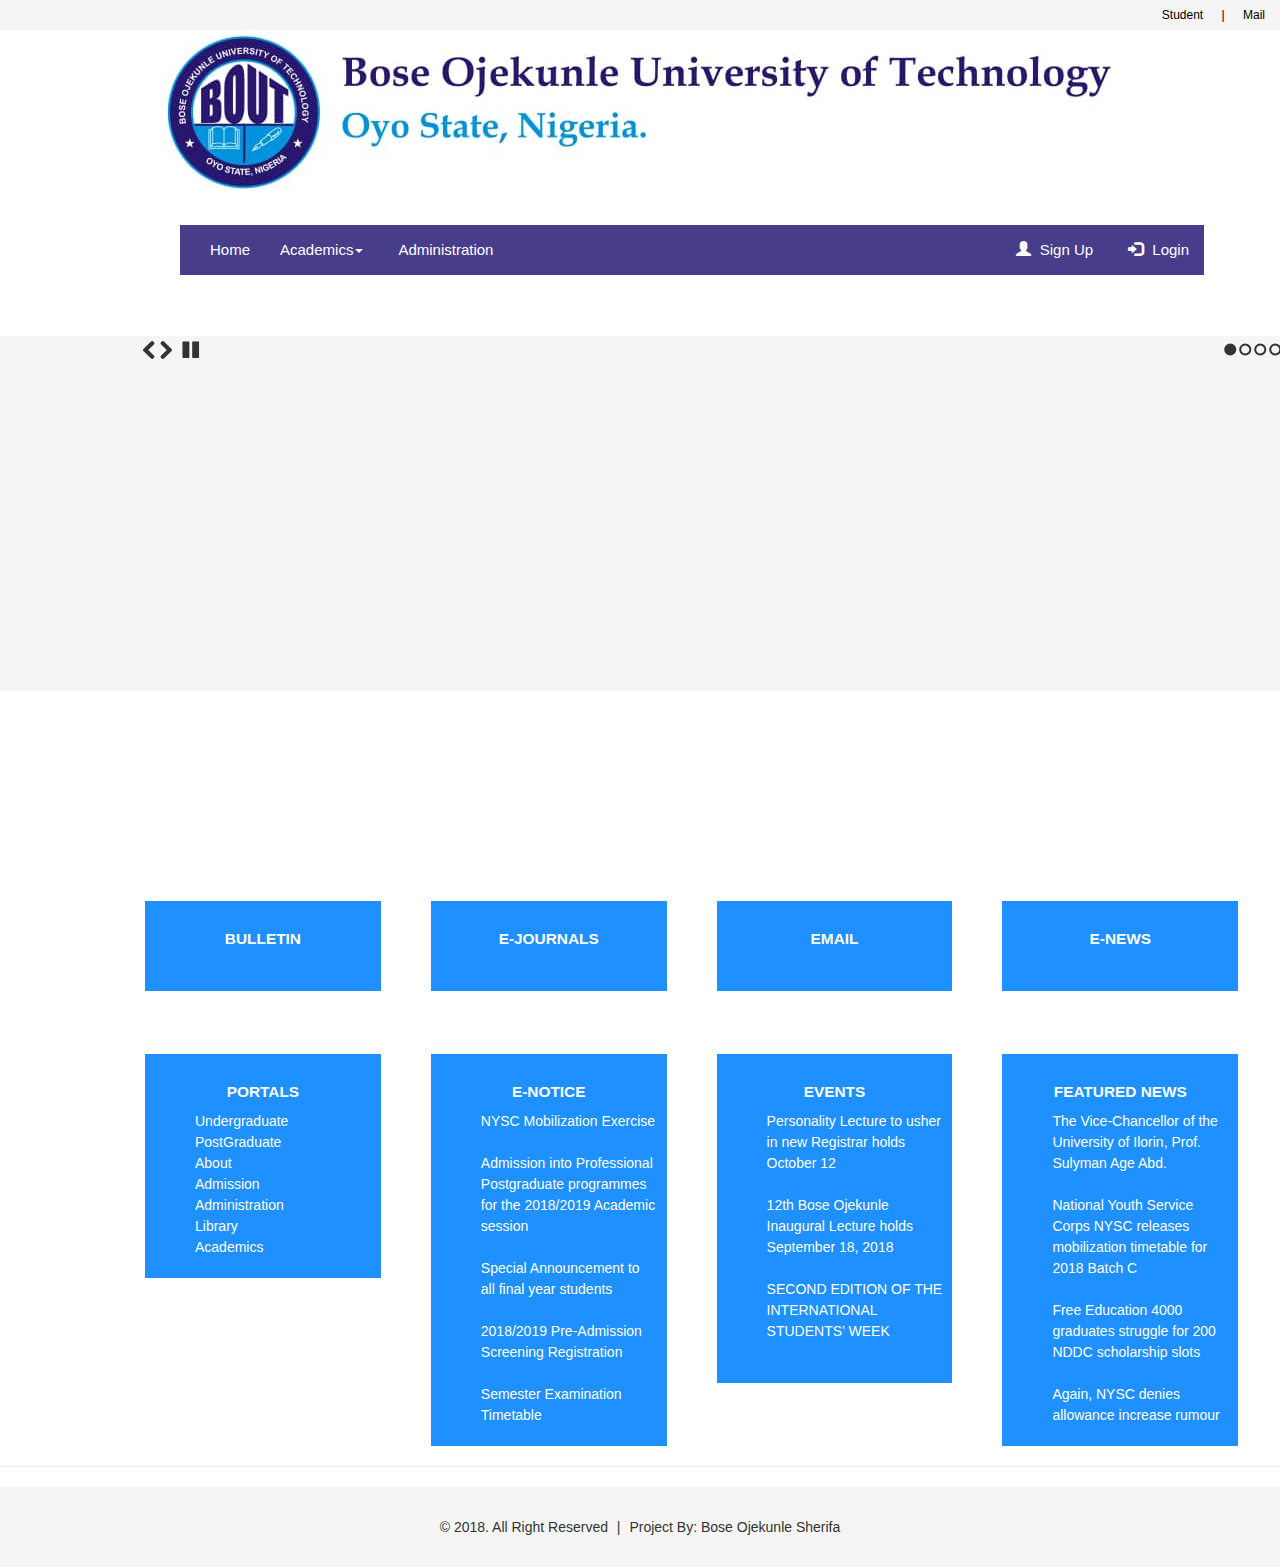
<file: index.html>
<!DOCTYPE html>
<html lang="en">
<head>
  <title>Home</title>
  <meta charset="utf-8">
  <meta name="viewport" content="width=device-width, initial-scale=1">
  <link rel="stylesheet" href="css/bootstrap.min.css"> 	
  <link rel="stylesheet" href="css/style.css">	
  <script src="js/jquery.min.js"></script>
  <script src="js/bootstrap.min.js"></script>	
  <script src="js/jquery-1.11.3.min.js"></script>
</head>

<body>
<div class="top"><a href="login.html"><span>Student</span></a> |  <a href="#"><span>Mail</span></a>  </div>
<div class="logo" align="center"><img src="img/logo.jpg" /></div>

<div class="navdrop">
  <div class="container-fluid">
    <ul class="nav navbar-nav">
      <li class="active"><a href="#">Home</a></li>
      <li class="dropdown"><a class="dropdown-toggle" data-toggle="dropdown" href="#">Academics<span class="caret"></span></a>
        <ul class="dropdown-menu">
          <li><a href="academics.html">Undergraduate</a></li>
          <li><a href="#">Postgraduate</a></li>
          <li><a href="#">Distance Learning</a></li>
        </ul>
      </li>
      <li><a href="administration.html">Administration</a></li>
    </ul>
    <ul class="nav navbar-nav navbar-right">
      <li><a href="signup.html"><span class="glyphicon glyphicon-user"></span> Sign Up</a></li>
      <li><a href="login.html"><span class="glyphicon glyphicon-log-in"></span> Login</a></li>
    </ul>
  </div>
</div></br>
<div class="slide-back">
<div class="slide">
<div class="container">
    <div id="slides">
      <img src="img/01.jpg" >
      <img src="img/02.jpg" >
      <img src="img/03.jpg" >
      <img src="img/04.jpg" >
    </div>
</div>
<script src="js/jquery.slides.min.js"></script>
<script>
    $(function() {
      $('#slides').slidesjs({
        width: 800,
        height: 320,
        play: {
          active: true,
          auto: true,
          interval: 4000,
          swap: true
        }
      });
    });
  </script>
<!-- Slide Ends -->
</div>
</div>
<br><br><br><br><br><br><br><br><br><br>

<div class="row">
  <div class="column0">
  <a href="#"><h1> BULLETIN</h1></a>
</div>

  <div class="column2">
  <a href="#"><h1> E-JOURNALS </h1></a>
  </div>

  <div class="column2">
  <a href="#"><h1> EMAIL</h1></a>
  </div>

 <div class="column2">
  <a href="#"><h1> E-NEWS</h1></a>
  </div>
</div>

<br><br><br>

<div class="row">
  <div class="column1">
  <h2> PORTALS</h2>
  <ul style="list-style-type:none" align="left">
  <li><a href="#">Undergraduate</a></li>
  <li><a href="#">PostGraduate</a></li>
  <li><a href="#">About</a></li>
  <li><a href="#">Admission</a></li>
  <li><a href="#">Administration</a></li>
  <li><a href="#">Library</a></li>
  <li><a href="#">Academics</a></li>
  </ul>
  </div>

<div class="column3">
  <h2> E-NOTICE</h2>
  <ul style="list-style-type:none" align="left">
  <li><a href="#"> NYSC Mobilization Exercise </a></li><br>
  <li><a href="#"> Admission into Professional Postgraduate programmes for the 2018/2019 Academic session </a></li><br>
  <li><a href="#">Special Announcement to all final year students </a></li><br>
  <li><a href="#">2018/2019 Pre-Admission Screening Registration </a></li><br>
  <li><a href="#">Semester Examination Timetable </a></li>
  </ul>
  </div>

<div class="column3">
  <h2> EVENTS </h2>
  <ul style="list-style-type:none" align="left">
  <li><a href="#">Personality Lecture to usher in new Registrar holds October 12 </a></li><br>
  <li><a href="#">12th Bose Ojekunle Inaugural Lecture holds September 18, 2018 </a></li><br>
  <li><a href="#"> SECOND EDITION OF THE INTERNATIONAL STUDENTS’ WEEK </a></li><br>
  </ul>
  </div>

<div class="column3">
  <h2> FEATURED NEWS</h2>
  <ul style="list-style-type:none" align="left">
  <li><a href="#">The Vice-Chancellor of the University of Ilorin, Prof. Sulyman Age Abd.</a></li><br>
  <li><a href="#">National Youth Service Corps NYSC releases mobilization timetable for 2018 Batch C</a></li><br>
  <li><a href="#">Free Education 4000 graduates struggle for 200 NDDC scholarship slots</a></li><br>
  <li><a href="#">Again, NYSC denies allowance increase rumour</a></li>
  </ul>
  </div>

</div>

<div>
  <hr/>
<footer align="center"><div><span>&copy; 2018. All Right Reserved</span> | <span>Project By: Bose Ojekunle Sherifa</span></div></footer>
</div>


</body>
</html>
</file>
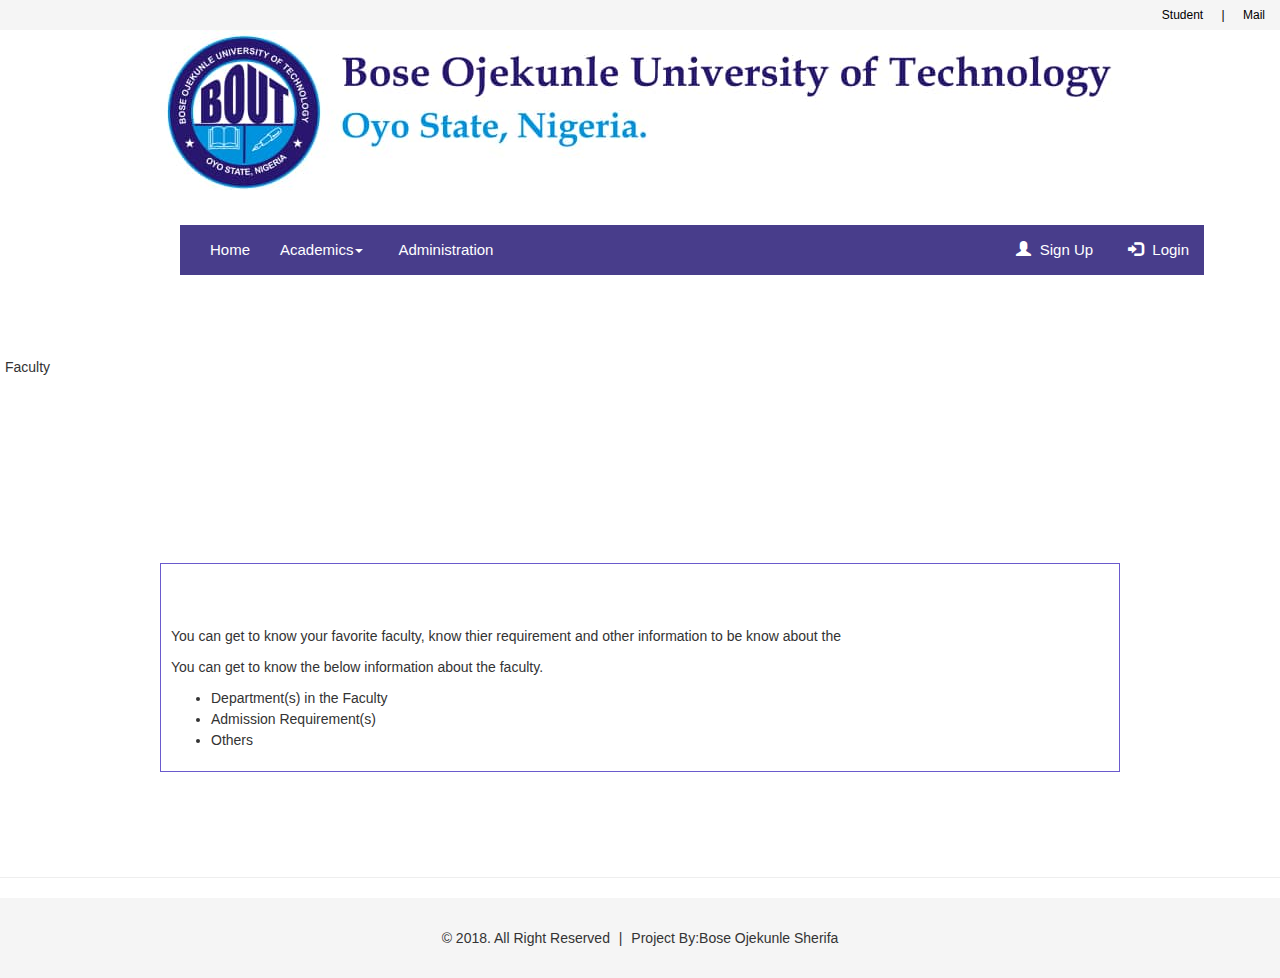
<file: academics.html>
<!DOCTYPE html PUBLIC "-//W3C//DTD XHTML 1.0 Transitional//EN" "http://www.w3.org/TR/xhtml1/DTD/xhtml1-transitional.dtd">
<html xmlns="http://www.w3.org/1999/xhtml">
<head>
<meta http-equiv="Content-Type" content="text/html; charset=utf-8" />
<title>Academic | Bose Ojekunle University</title>
<link rel="stylesheet" href="css/bootstrap.min.css"> 	
  <link rel="stylesheet" href="css/style.css">	
  <script src="js/jquery.min.js"></script>
  <script src="js/bootstrap.min.js"></script>	
  <script src="js/jquery-1.11.3.min.js"></script>
</head>
<body>
<div class="top"><a href="login.html"><span>Student</span></a> |  <a href="#"><span>Mail</span></a>  </div>
<div class="logo" align="center"><img src="img/logo.jpg" /></div>

<div class="navdrop">
  <div class="container-fluid">
    <ul class="nav navbar-nav">
      <li class="active"><a href="index.html">Home</a></li>
      <li class="dropdown"><a class="dropdown-toggle" data-toggle="dropdown" href="#">Academics<span class="caret"></span></a>
        <ul class="dropdown-menu">
          <li><a href="academics.html">Undergraduate</a></li>
          <li><a href="#">Postgraduate</a></li>
          <li><a href="#">Distance Learning</a></li>
        </ul>
      </li>
      <li><a href="administration.html">Administration</a></li>
    </ul>
    <ul class="nav navbar-nav navbar-right">
      <li><a href="signup.html"><span class="glyphicon glyphicon-user"></span> Sign Up</a></li>
      <li><a href="login.html"><span class="glyphicon glyphicon-log-in"></span> Login</a></li>
    </ul>
  </div>
</div></br>

<div class="lay">
<div class="side-bar2">
<br/>
<span>Faculty</span><br/><br/>
<a href="art.html"><div class="list">Art Faculty</div></a>
<a href="education.html"><div class="list">Education Faculty</div></a>
<a href="science.html"><div class="list">Science Faculty</div></a>
<a href="technology.html"><div class="list">Tech. Faculty</div></a>
</div>


<div class="wide-bar2">
<h1>Academics</h1>
<p>You can get to know your favorite faculty, know thier requirement and other information to be know about the</p>
<p>You can get to know the below information about the faculty.</p>
<ul>
  <li>Department(s) in the Faculty</li>
  <li>Admission Requirement(s)</li>
  <li>Others</li>
</ul>
</div>
</div>


<br/>
<hr/>

<footer align="center"><div><span>&copy; 2018. All Right Reserved</span> | <span>Project By:Bose Ojekunle Sherifa</span></div></footer>

</div>
</body>
</html>
</file>
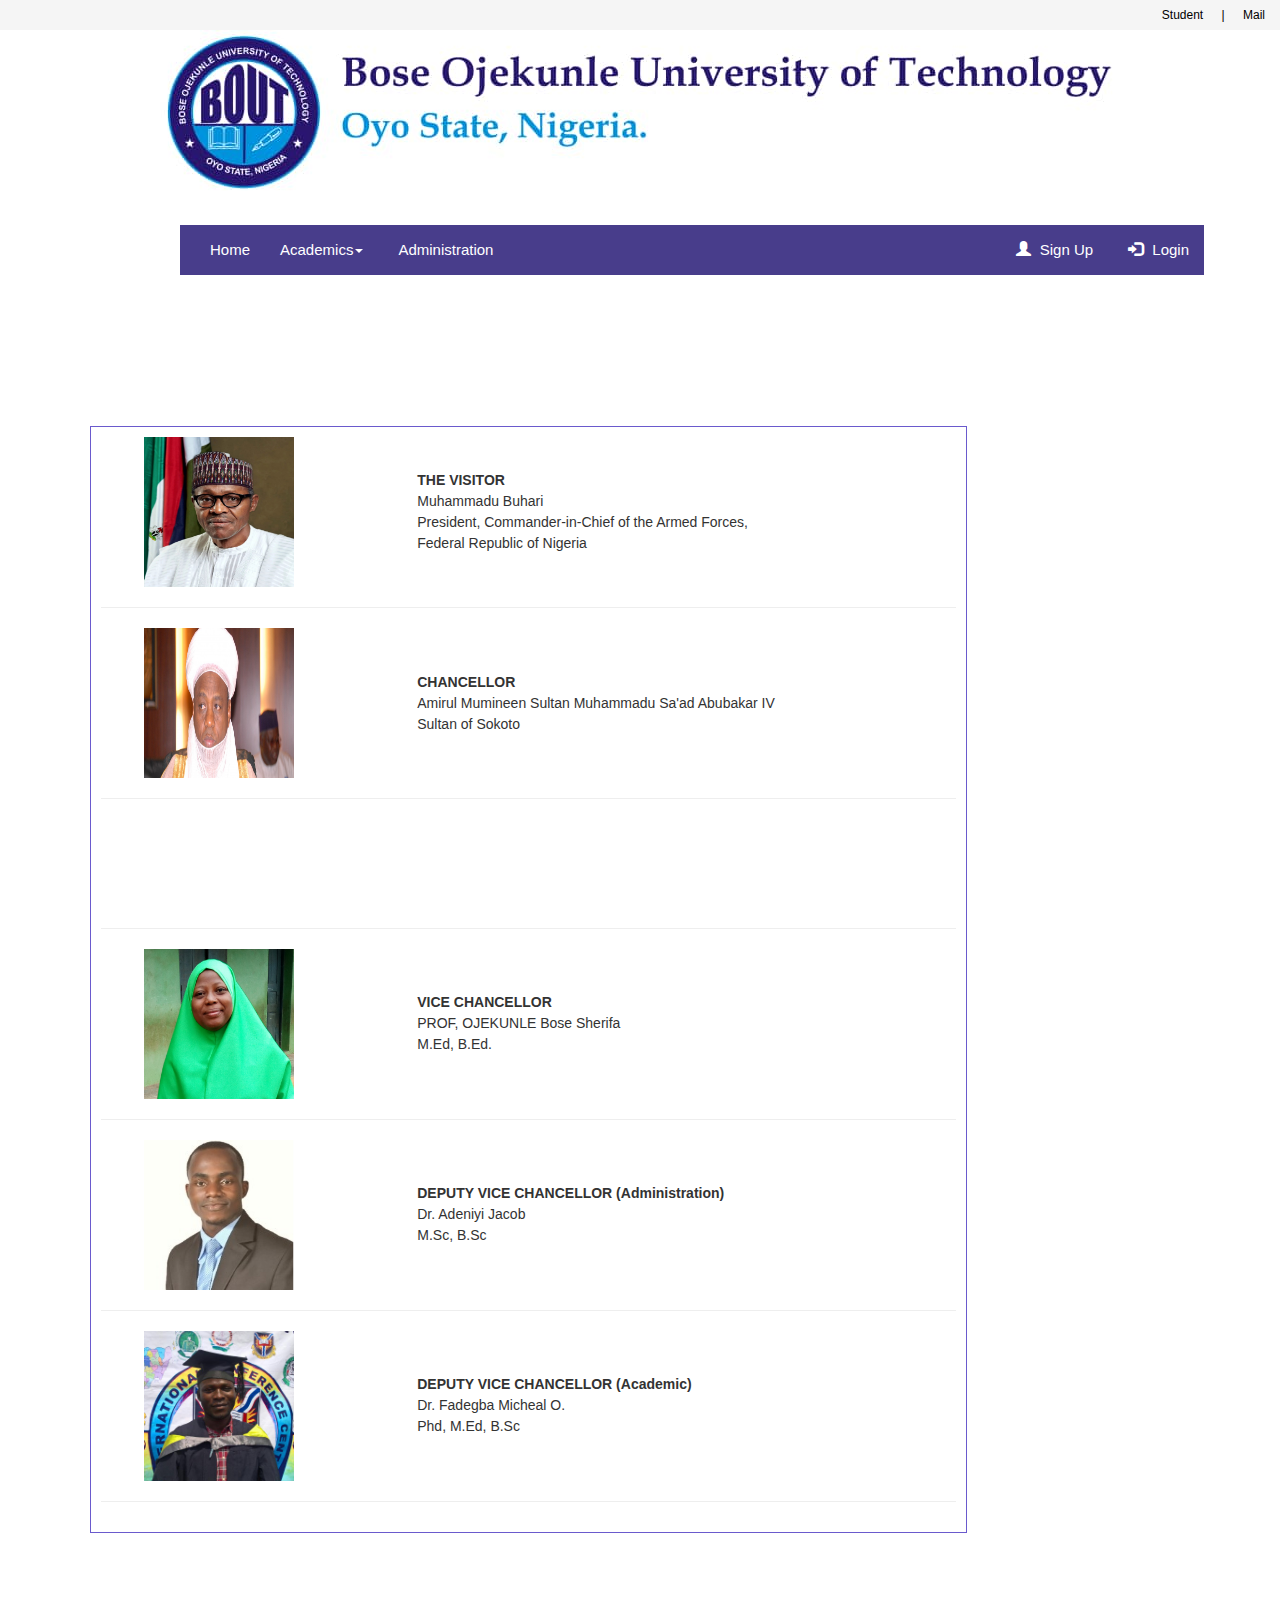
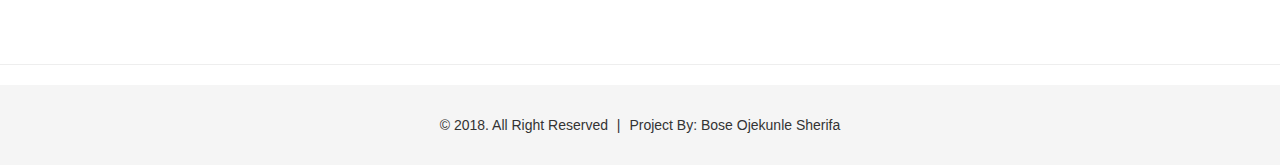
<file: administration.html>
<!DOCTYPE html PUBLIC "-//W3C//DTD XHTML 1.0 Transitional//EN" "http://www.w3.org/TR/xhtml1/DTD/xhtml1-transitional.dtd">
<html xmlns="http://www.w3.org/1999/xhtml">
<head>
<meta http-equiv="Content-Type" content="text/html; charset=utf-8" />
<title>Administration | Bose Ojekunle University</title>
  <link rel="stylesheet" href="css/bootstrap.min.css">   
  <link rel="stylesheet" href="css/style.css">  
  <script src="js/jquery.min.js"></script>
  <script src="js/bootstrap.min.js"></script> 
  <script src="js/jquery-1.11.3.min.js"></script>
</head>

<body>
<div class="top"><a href="login.html"><span>Student</span></a> |  <a href="#"><span>Mail</span></a>  </div>
<div class="logo" align="center"><img src="img/logo.jpg" /></div>

<div class="navdrop">
  <div class="container-fluid">
    <ul class="nav navbar-nav">
      <li class="active"><a href="index.html">Home</a></li>
      <li class="dropdown"><a class="dropdown-toggle" data-toggle="dropdown" href="#">Academics<span class="caret"></span></a>
        <ul class="dropdown-menu">
          <li><a href="academics.html">Undergraduate</a></li>
          <li><a href="#">Postgraduate</a></li>
          <li><a href="#">Distance Learning</a></li>
        </ul>
      </li>
      <li><a href="administration.html">Administration</a></li>
    </ul>
    <ul class="nav navbar-nav navbar-right">
      <li><a href="signup.html"><span class="glyphicon glyphicon-user"></span> Sign Up</a></li>
      <li><a href="login.html"><span class="glyphicon glyphicon-log-in"></span> Login</a></li>
    </ul>
  </div>
</div>
</br>

<div class="wide-bar">
<div>
<table width="100%" border="0">
  <tr>
    <td width="5%">&nbsp;</td>
    <td width="24%"><img src="img/President.jpg" width="150" height="150" /></td>
    <td width="8%">&nbsp;</td>
    <td width="63%"><strong>THE VISITOR</strong><br/>Muhammadu Buhari<br/>President, Commander-in-Chief of the Armed Forces,<br/>Federal Republic of Nigeria

</td>
  </tr>
</table>
<hr/>
</div>

<div>
<table width="100%" border="0">
  <tr>
    <td width="5%">&nbsp;</td>
    <td width="24%"><img src="img/chancellor.jpg" width="150" height="150" /></td>
    <td width="8%">&nbsp;</td>
    <td width="63%"><strong>CHANCELLOR</strong><br/>Amirul Mumineen Sultan Muhammadu Sa'ad Abubakar IV
<br/>Sultan of Sokoto

</td>
  </tr>
</table>
<hr/>
</div>

<br/><h2 align="center">PRO-CHANCELLOR AND CHAIRMAN OF COUNCIL</h2><br/>
<hr/>

<div>
<table width="100%" border="0">
  <tr>
    <td width="5%">&nbsp;</td>
    <td width="24%"><img src="img/a.png" width="150" height="150" /></td>
    <td width="8%">&nbsp;</td>
    <td width="63%"><strong>VICE CHANCELLOR</strong><br/>PROF, OJEKUNLE Bose Sherifa <br/>M.Ed, B.Ed.

</td>
  </tr>
</table>
<hr/>
</div>


<div>
<table width="100%" border="0">
  <tr>
    <td width="5%">&nbsp;</td>
    <td width="24%"><img src="img/b.png" width="150" height="150" /></td>
    <td width="8%">&nbsp;</td>
    <td width="63%"><strong>DEPUTY VICE CHANCELLOR (Administration)</strong><br/>Dr. Adeniyi Jacob<br/>M.Sc, B.Sc

</td>
  </tr>
</table>
<hr/>
</div>


<div>
<table width="100%" border="0">
  <tr>
    <td width="5%">&nbsp;</td>
    <td width="24%"><img src="img/d.jpg" width="150" height="150" /></td>
    <td width="8%">&nbsp;</td>
    <td width="63%"><strong>DEPUTY VICE CHANCELLOR (Academic)</strong><br/>Dr. Fadegba Micheal O.<br/>Phd, M.Ed, B.Sc

</td>
  </tr>
</table>
<hr/>
</div>


</div>

</div>

<br/>
<hr/>

<footer align="center"><div><span>&copy; 2018. All Right Reserved</span> | <span>Project By: Bose Ojekunle Sherifa</span></div></footer>

</div>
</body>
</html>
</file>
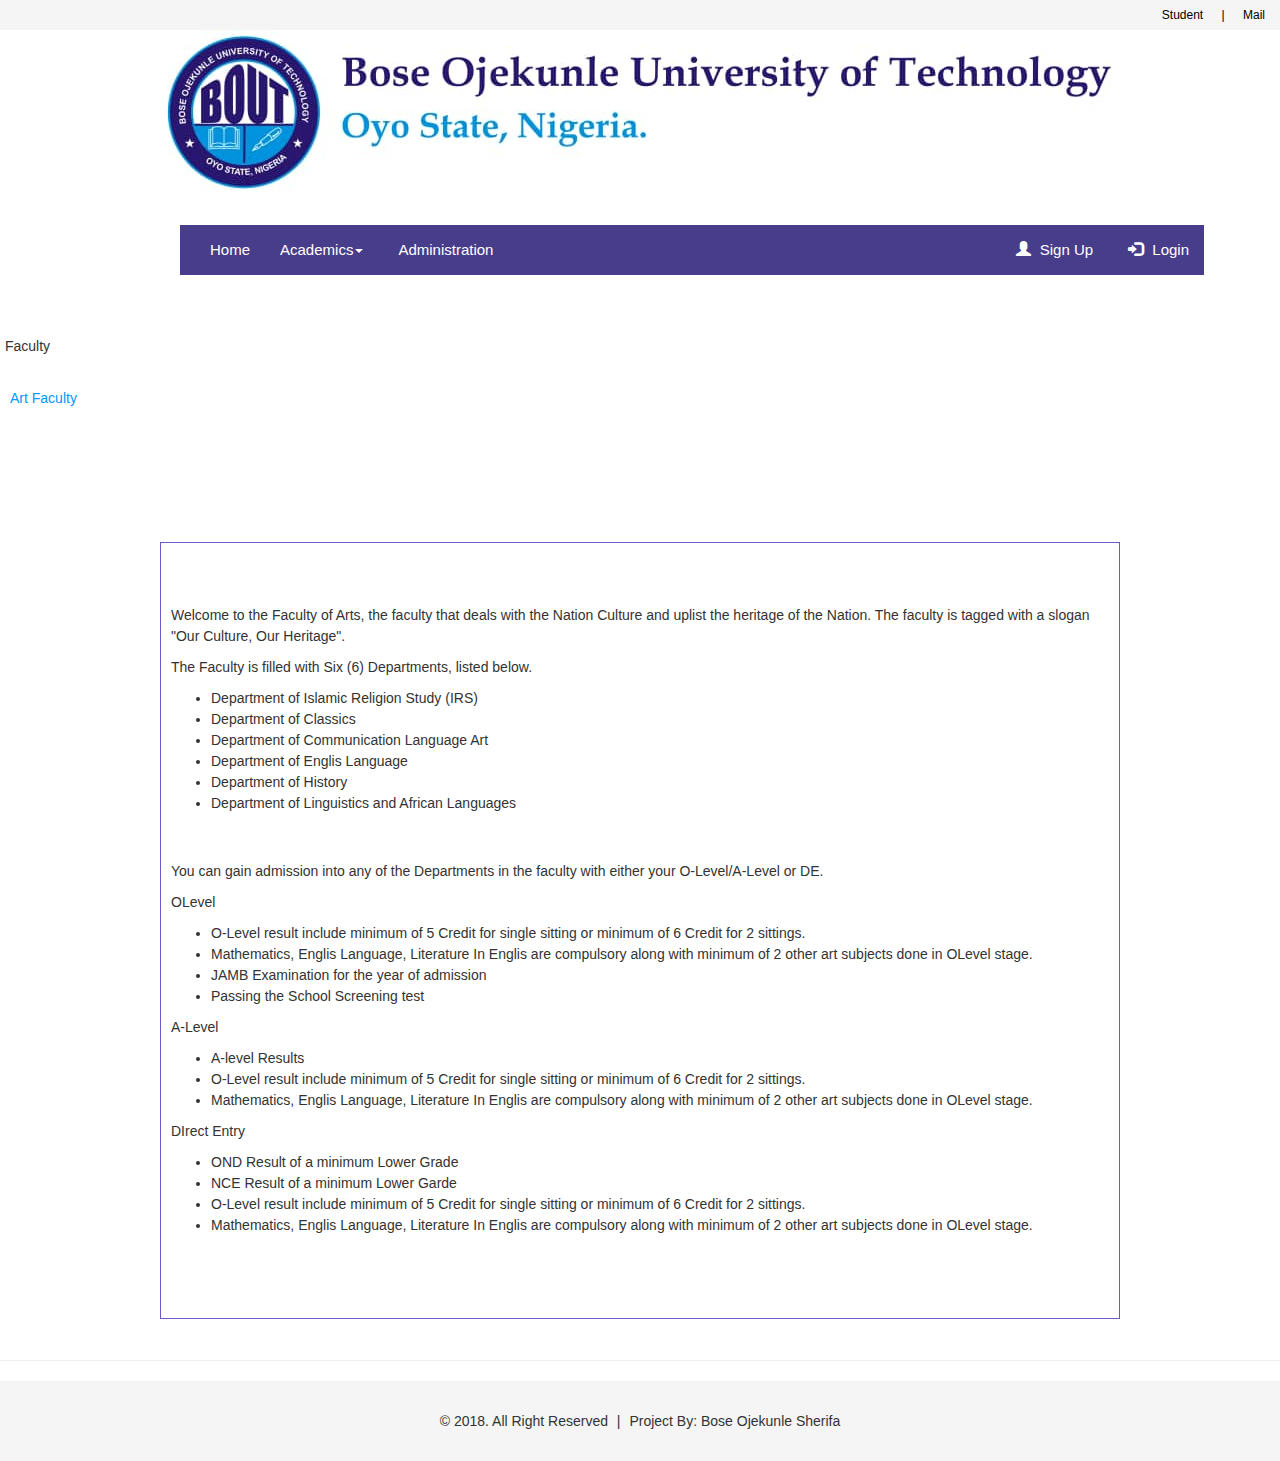
<file: art.html>
<!DOCTYPE html PUBLIC "-//W3C//DTD XHTML 1.0 Transitional//EN" "http://www.w3.org/TR/xhtml1/DTD/xhtml1-transitional.dtd">
<html xmlns="http://www.w3.org/1999/xhtml">
<head>
<meta http-equiv="Content-Type" content="text/html; charset=utf-8" />
<title>Art Faculty - Academics | Ajisegiri University</title>
<link rel="stylesheet" href="css/bootstrap.min.css">  
  <link rel="stylesheet" href="css/style.css">  
  <script src="js/jquery.min.js"></script>
  <script src="js/bootstrap.min.js"></script> 
  <script src="js/jquery-1.11.3.min.js"></script>
</head>

<body>
<div class="top"><a href="login.html"><span>Student</span></a> |  <a href="#"><span>Mail</span></a>  </div>
<div class="logo" align="center"><img src="img/logo.jpg" /></div>

<div class="navdrop">
  <div class="container-fluid">
    <ul class="nav navbar-nav">
      <li class="active"><a href="index.html">Home</a></li>
      <li class="dropdown"><a class="dropdown-toggle" data-toggle="dropdown" href="#">Academics<span class="caret"></span></a>
        <ul class="dropdown-menu">
          <li><a href="academics.html">Undergraduate</a></li>
          <li><a href="#">Postgraduate</a></li>
          <li><a href="#">Distance Learning</a></li>
        </ul>
      </li>
      <li><a href="administration.html">Administration</a></li>
    </ul>
    <ul class="nav navbar-nav navbar-right">
      <li><a href="signup.html"><span class="glyphicon glyphicon-user"></span> Sign Up</a></li>
      <li><a href="login.html"><span class="glyphicon glyphicon-log-in"></span> Login</a></li>
    </ul>
  </div>
</div>
<div class="side-bar2">
<br/>
<span>Faculty</span><br/><br/>
<a href="art.html"><div class="list active">Art Faculty</div></a>
<a href="education.html"><div class="list">Education Faculty</div></a>
<a href="science.html"><div class="list">Science Faculty</div></a>
<a href="technology.html"><div class="list">Tech. Faculty</div></a>
</div>


<div class="wide-bar2">
<h1>Faculty of Arts</h1>
<p>Welcome to the Faculty of Arts, the faculty that deals with the Nation Culture and uplist the heritage of the Nation. The faculty is tagged with a slogan "Our Culture, Our Heritage".</p>
<p>The Faculty is filled with Six (6) Departments, listed below.</p>
<ul>
  <li>Department of Islamic Religion Study (IRS)</li>
  <li>Department of Classics</li>
  <li>Department of Communication Language Art</li>
  <li>Department of Englis Language</li>
  <li>Department of History</li>
  <li>Department of Linguistics and African Languages</li>
</ul>

<h2>Admission Requirement</h2>
<p>You can gain admission into any of the Departments in the faculty with either your O-Level/A-Level or DE.</p>
<p>OLevel</p>
<ul>
  <li>O-Level result include minimum of 5 Credit for single sitting or minimum of 6 Credit for 2 sittings.</li>
  <li>Mathematics, Englis Language, Literature In Englis are compulsory along with minimum of 2 other art subjects done in OLevel stage.</li>
  <li>JAMB Examination for the year of admission</li>
  <li>Passing the School Screening test</li>
  </ul>
<p>A-Level</p>
<ul>
  <li>A-level Results</li>
  <li>O-Level result include minimum of 5 Credit for single sitting or minimum of 6 Credit for 2 sittings.</li>
  <li>Mathematics, Englis Language, Literature In Englis are compulsory along with minimum of 2 other art subjects done in OLevel stage.</li>
  </ul>
<p>DIrect Entry </p>
<ul>
  <li>OND Result of a minimum Lower Grade</li>
  <li>NCE Result of a minimum Lower Garde</li>
  <li>O-Level result include minimum of 5 Credit for single sitting or minimum of 6 Credit for 2 sittings.</li>
  <li>Mathematics, Englis Language, Literature In Englis are compulsory along with minimum of 2 other art subjects done in OLevel stage.</li>
  </ul>
<p>&nbsp;</p>
<p>&nbsp;</p>
</div>
</div>


<br/>
<hr/>

<footer align="center"><div><span>&copy; 2018. All Right Reserved</span> | <span>Project By: Bose Ojekunle Sherifa </span></div></footer>

</div>
</body>
</html>
</file>
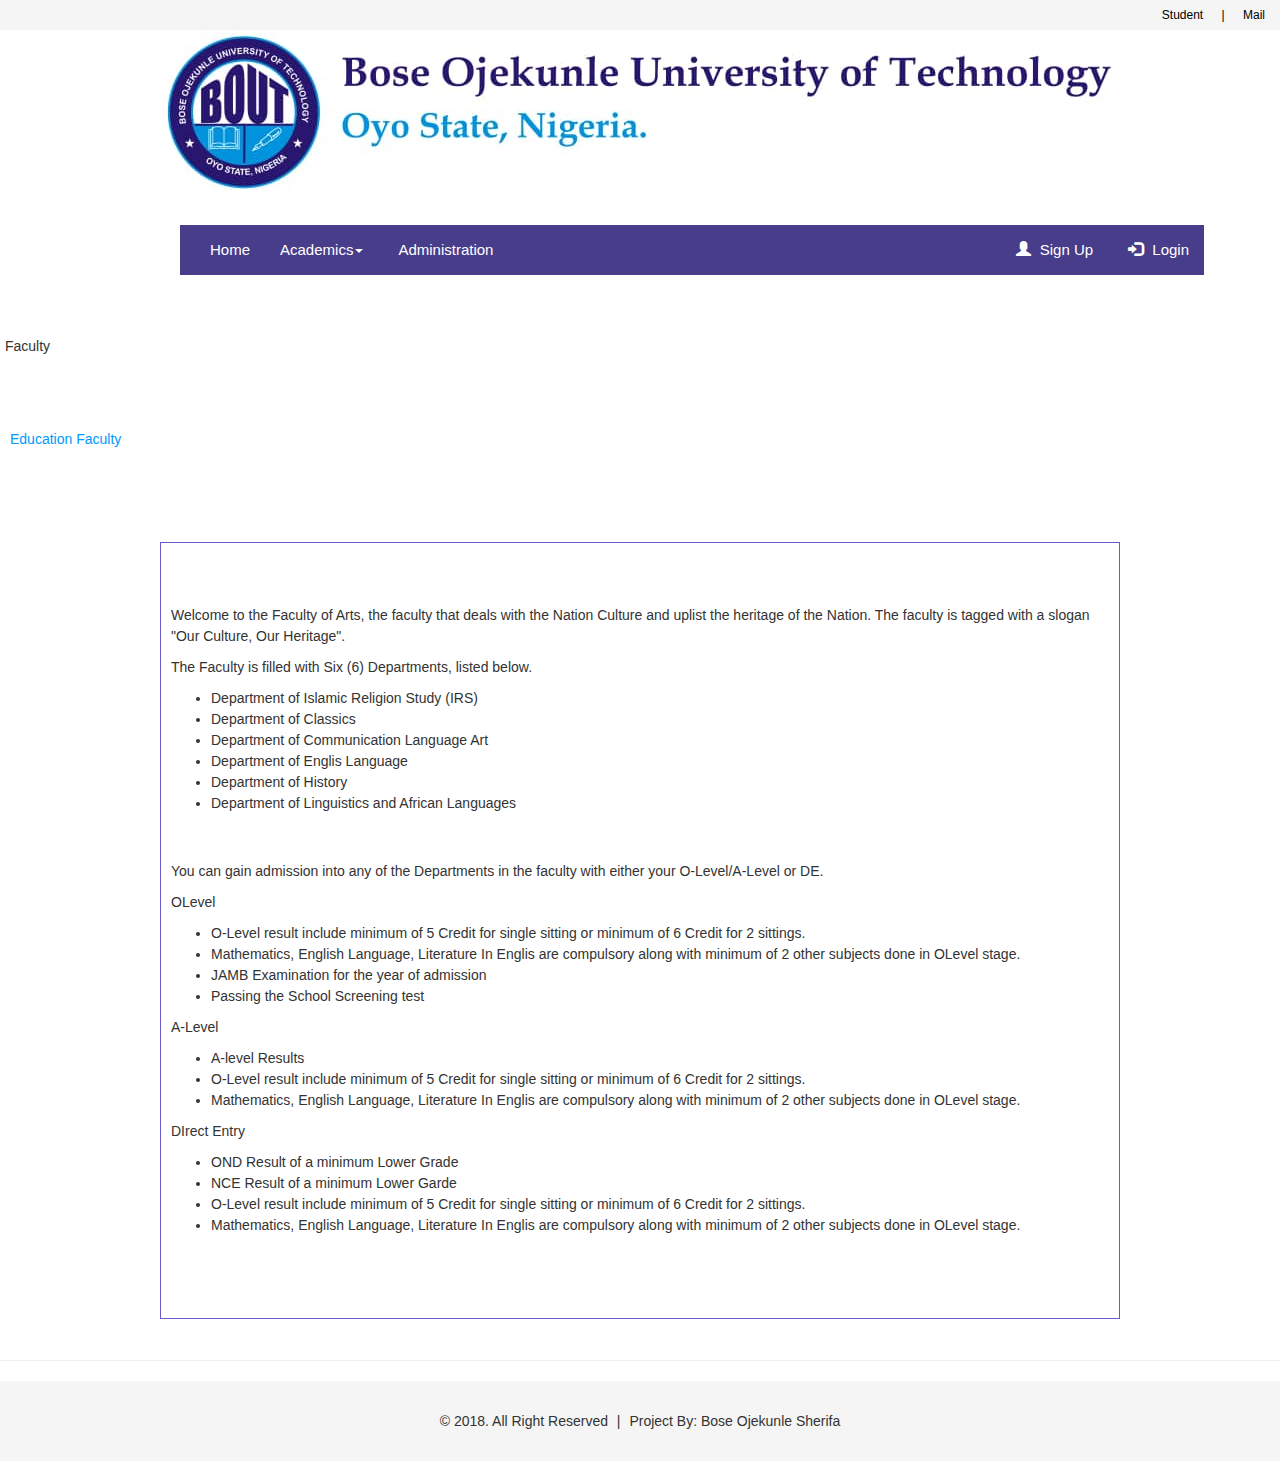
<file: education.html>
<!DOCTYPE html PUBLIC "-//W3C//DTD XHTML 1.0 Transitional//EN" "http://www.w3.org/TR/xhtml1/DTD/xhtml1-transitional.dtd">
<html xmlns="http://www.w3.org/1999/xhtml">
<head>
<meta http-equiv="Content-Type" content="text/html; charset=utf-8" />
<title>Art Faculty - Academics | Ajisegiri University</title>
<link rel="stylesheet" href="css/bootstrap.min.css">  
  <link rel="stylesheet" href="css/style.css">  
  <script src="js/jquery.min.js"></script>
  <script src="js/bootstrap.min.js"></script> 
  <script src="js/jquery-1.11.3.min.js"></script>
</head>

<body>
<div class="top"><a href="login.html"><span>Student</span></a> |  <a href="#"><span>Mail</span></a>  </div>
<div class="logo" align="center"><img src="img/logo.jpg" /></div>

<div class="navdrop">
  <div class="container-fluid">
    <ul class="nav navbar-nav">
      <li class="active"><a href="index.html">Home</a></li>
      <li class="dropdown"><a class="dropdown-toggle" data-toggle="dropdown" href="#">Academics<span class="caret"></span></a>
        <ul class="dropdown-menu">
          <li><a href="academics.html">Undergraduate</a></li>
          <li><a href="#">Postgraduate</a></li>
          <li><a href="#">Distance Learning</a></li>
        </ul>
      </li>
      <li><a href="administration.html">Administration</a></li>
    </ul>
    <ul class="nav navbar-nav navbar-right">
      <li><a href="signup.html"><span class="glyphicon glyphicon-user"></span> Sign Up</a></li>
      <li><a href="login.html"><span class="glyphicon glyphicon-log-in"></span> Login</a></li>
    </ul>
  </div>
</div>
<div class="side-bar2">
<br/>
<span>Faculty</span><br/><br/>
<a href="art.html"><div class="list">Art Faculty</div></a>
<a href="education.html"><div class="list active">Education Faculty</div></a>
<a href="science.html"><div class="list">Science Faculty</div></a>
<a href="technology.html"><div class="list">Tech. Faculty</div></a>
</div>


<div class="wide-bar2">
<h1>Faculty of Education</h1>
<p>Welcome to the Faculty of Arts, the faculty that deals with the Nation Culture and uplist the heritage of the Nation. The faculty is tagged with a slogan "Our Culture, Our Heritage".</p>
<p>The Faculty is filled with Six (6) Departments, listed below.</p>
<ul>
  <li>Department of Islamic Religion Study (IRS)</li>
  <li>Department of Classics</li>
  <li>Department of Communication Language Art</li>
  <li>Department of Englis Language</li>
  <li>Department of History</li>
  <li>Department of Linguistics and African Languages</li>
</ul>

<h2>Admission Requirement</h2>
<p>You can gain admission into any of the Departments in the faculty with either your O-Level/A-Level or DE.</p>
<p>OLevel</p>
<ul>
  <li>O-Level result include minimum of 5 Credit for single sitting or minimum of 6 Credit for 2 sittings.</li>
  <li>Mathematics, English Language, Literature In Englis are compulsory along with minimum of 2 other subjects done in OLevel stage.</li>
  <li>JAMB Examination for the year of admission</li>
  <li>Passing the School Screening test</li>
  </ul>
<p>A-Level</p>
<ul>
  <li>A-level Results</li>
  <li>O-Level result include minimum of 5 Credit for single sitting or minimum of 6 Credit for 2 sittings.</li>
  <li>Mathematics, English Language, Literature In Englis are compulsory along with minimum of 2 other subjects done in OLevel stage.</li>
  </ul>
<p>DIrect Entry </p>
<ul>
  <li>OND Result of a minimum Lower Grade</li>
  <li>NCE Result of a minimum Lower Garde</li>
  <li>O-Level result include minimum of 5 Credit for single sitting or minimum of 6 Credit for 2 sittings.</li>
  <li>Mathematics, English Language, Literature In Englis are compulsory along with minimum of 2 other subjects done in OLevel stage.</li>
  </ul>
<p>&nbsp;</p>
<p>&nbsp;</p>
</div>
</div>


<br/>
<hr/>

<footer align="center"><div><span>&copy; 2018. All Right Reserved</span> | <span>Project By: Bose Ojekunle Sherifa</span></div></footer>

</div>
</body>
</html>
</file>
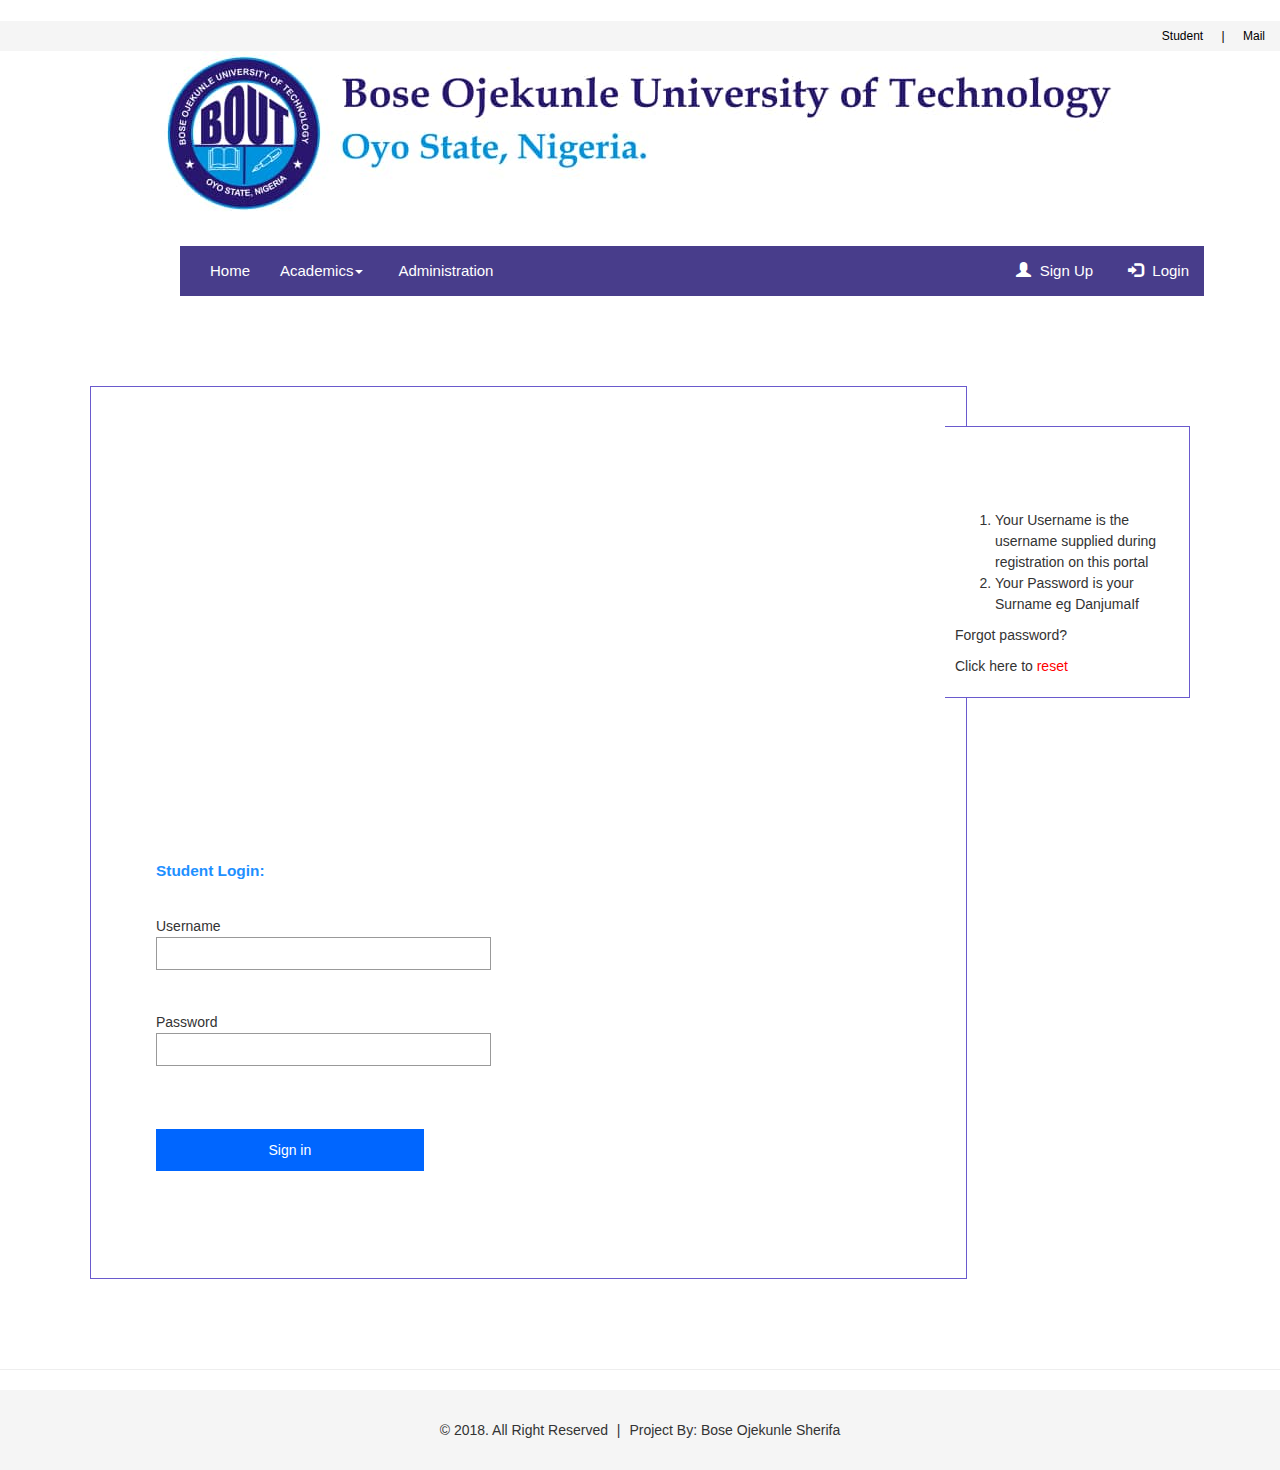
<file: login.html>
<!DOCTYPE html>
<head>
  <title>Login</title>
  <meta charset="utf-8">
  <meta name="viewport" content="width=device-width, initial-scale=1">
</br>
  <link rel="stylesheet" href="css/bootstrap.min.css"> 	
  <link rel="stylesheet" href="css/style.css">	
  <script src="js/jquery.min.js"></script>
  <script src="js/bootstrap.min.js"></script>	
  <script src="js/jquery-1.11.3.min.js"></script>
</head>

<body>
<div class="top"><a href="login.html"><span>Student</span></a> |  <a href="#"><span>Mail</span></a>  </div>
<div class="logo" align="center"><img src="img/logo.jpg" /></div>

<div class="navdrop">
  <div class="container-fluid">
    <ul class="nav navbar-nav">
      <li class="active"><a href="index.html">Home</a></li>
      <li class="dropdown"><a class="dropdown-toggle" data-toggle="dropdown" href="#">Academics<span class="caret"></span></a>
        <ul class="dropdown-menu">
          <li><a href="academics.html">Undergraduate</a></li>
          <li><a href="#">Postgraduate</a></li>
          <li><a href="#">Distance Learning</a></li>
        </ul>
      </li>
      <li><a href="administration.html">Administration</a></li>
    </ul>
    <ul class="nav navbar-nav navbar-right">
      <li><a href="signup.html"><span class="glyphicon glyphicon-user"></span> Sign Up</a></li>
      <li><a href="login.html"><span class="glyphicon glyphicon-log-in"></span> Login</a></li>
    </ul>
  </div>
</div>
<div class="side-bar"
<div class="tiles2">
<h1>Signing into the portal</h1>
<br/>
<ol>
  <li> 
  Your Username is the username supplied during registration on this portal</li>
  <li>Your Password is your Surname eg DanjumaIf</li>
</ol>
<p>Forgot password?</p>
<p> Click here to <a href="#" style="color:red">reset</a></p>

</div>
</div>
<div class="wide-bar">
<div class="login">
<h1 style="color:dodgerblue;">Student Login:</h1>
<br/>
<form method="post" action="admission.html">
<lable>Username</lable><br />
<input type="text" class="wrap" name="username" required="required"/>
<br/><br/><br/>
<lable>Password</lable><br />
<input name="username" class="wrap" type="password" required="required" />
<br/><br/><br/><br/>
<button type="submit">Sign in</button>
<br/><br/>
<a href="forget.html">forget Password/ cant acces my Page</a>
</form>
</div>
</div>



<hr/>

<footer align="center"><div><span>&copy; 2018. All Right Reserved</span> | <span>Project By: Bose Ojekunle Sherifa</span></div></footer>
</body>
</html>
</file>
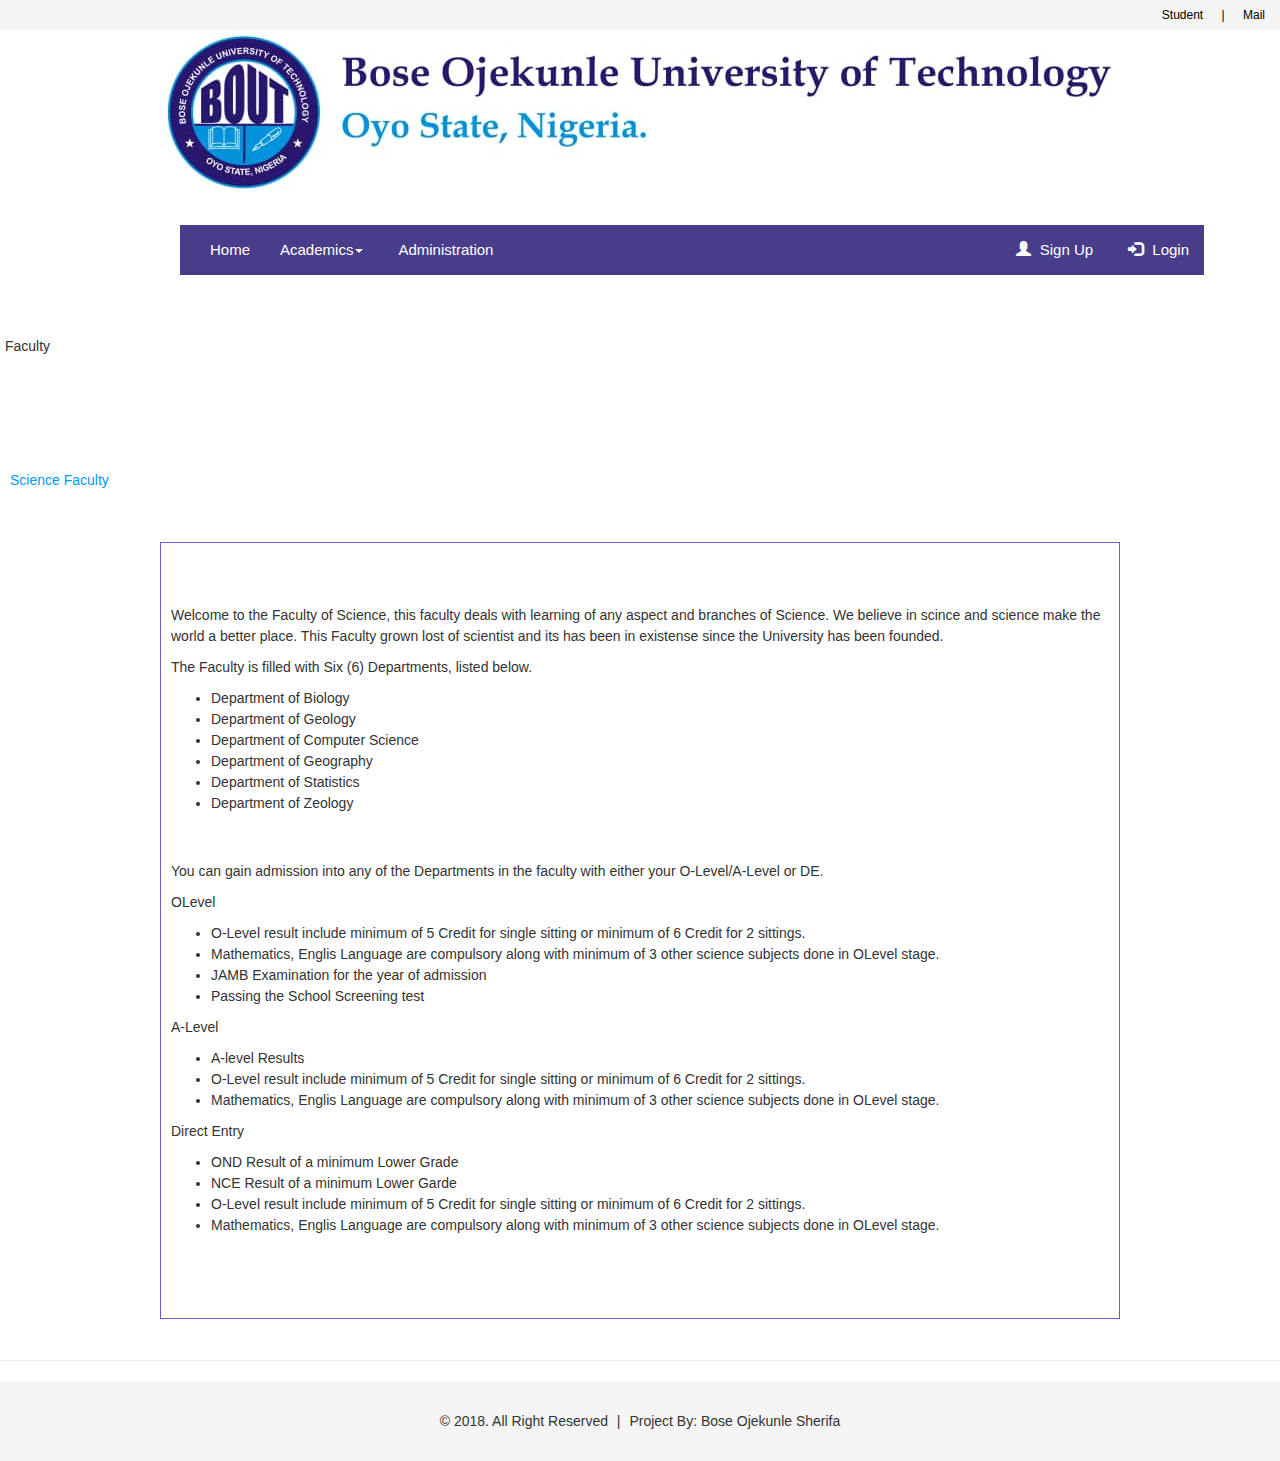
<file: science.html>
<!DOCTYPE html PUBLIC "-//W3C//DTD XHTML 1.0 Transitional//EN" "http://www.w3.org/TR/xhtml1/DTD/xhtml1-transitional.dtd">
<html xmlns="http://www.w3.org/1999/xhtml">
<head>
<meta http-equiv="Content-Type" content="text/html; charset=utf-8" />
<title>Science Faculty - Academics | Ajisegiri University</title>
<link rel="stylesheet" href="css/bootstrap.min.css">  
<link rel="stylesheet" href="css/style.css">  
<script src="js/jquery.min.js"></script>
<script src="js/bootstrap.min.js"></script> 
<script src="js/jquery-1.11.3.min.js"></script>
</head>

<body>
<div class="top"><a href="login.html"><span>Student</span></a> |  <a href="#"><span>Mail</span></a>  </div>
<div class="logo" align="center"><img src="img/logo.jpg" /></div>

<div class="navdrop">
  <div class="container-fluid">
    <ul class="nav navbar-nav">
      <li class="active"><a href="index.html">Home</a></li>
      <li class="dropdown"><a class="dropdown-toggle" data-toggle="dropdown" href="#">Academics<span class="caret"></span></a>
        <ul class="dropdown-menu">
          <li><a href="academics.html">Undergraduate</a></li>
          <li><a href="#">Postgraduate</a></li>
          <li><a href="#">Distance Learning</a></li>
        </ul>
      </li>
      <li><a href="administration.html">Administration</a></li>
    </ul>
    <ul class="nav navbar-nav navbar-right">
      <li><a href="signup.html"><span class="glyphicon glyphicon-user"></span> Sign Up</a></li>
      <li><a href="login.html"><span class="glyphicon glyphicon-log-in"></span> Login</a></li>
    </ul>
  </div>
</div>
<div class="side-bar2">
<br/>
<span>Faculty</span><br/><br/>
<a href="art.html"><div class="list">Art Faculty</div></a>
<a href="education.html"><div class="list">Education Faculty</div></a>
<a href="science.html"><div class="list active">Science Faculty</div></a>
<a href="technology.html"><div class="list">Tech. Faculty</div></a>
</div>


<div class="wide-bar2">
<h1>Faculty of Science</h1>
<p>Welcome to the Faculty of Science, this faculty deals with  learning of any aspect and branches of Science. We believe in scince and science make the world a better place. This Faculty grown lost of scientist and its has been in existense since the University has been founded.</p>
<p>The Faculty is filled with Six (6) Departments, listed below.</p>
<ul>
  <li>Department of Biology</li>
  <li>Department of Geology</li>
  <li>Department of Computer Science</li>
  <li>Department of Geography</li>
  <li>Department of Statistics </li>
  <li>Department of Zeology</li>
</ul>

<h2>Admission Requirement</h2>
<p>You can gain admission into any of the Departments in the faculty with either your O-Level/A-Level or DE.</p>
<p>OLevel</p>
<ul>
  <li>O-Level result include minimum of 5 Credit for single sitting or minimum of 6 Credit for 2 sittings.</li>
  <li>Mathematics, Englis Language are compulsory along with minimum of 3 other science subjects done in OLevel stage.</li>
  <li>JAMB Examination for the year of admission</li>
  <li>Passing the School Screening test</li>
  </ul>
<p>A-Level</p>
<ul>
  <li>A-level Results</li>
  <li>O-Level result include minimum of 5 Credit for single sitting or minimum of 6 Credit for 2 sittings.</li>
  <li>Mathematics, Englis Language are compulsory along with minimum of 3 other science subjects done in OLevel stage.</li>
  </ul>
<p>Direct Entry </p>
<ul>
  <li>OND Result of a minimum Lower Grade</li>
  <li>NCE Result of a minimum Lower Garde</li>
  <li>O-Level result include minimum of 5 Credit for single sitting or minimum of 6 Credit for 2 sittings.</li>
  <li>Mathematics, Englis Language are compulsory along with minimum of 3 other science subjects done in OLevel stage.</li>
  </ul>
<p>&nbsp;</p>
<p>&nbsp;</p>
</div>
</div>


<br/>
<hr/>

<footer align="center"><div><span>&copy; 2018. All Right Reserved</span> | <span>Project By: Bose Ojekunle Sherifa </span></div></footer>

</div>
</body>
</html>
</file>
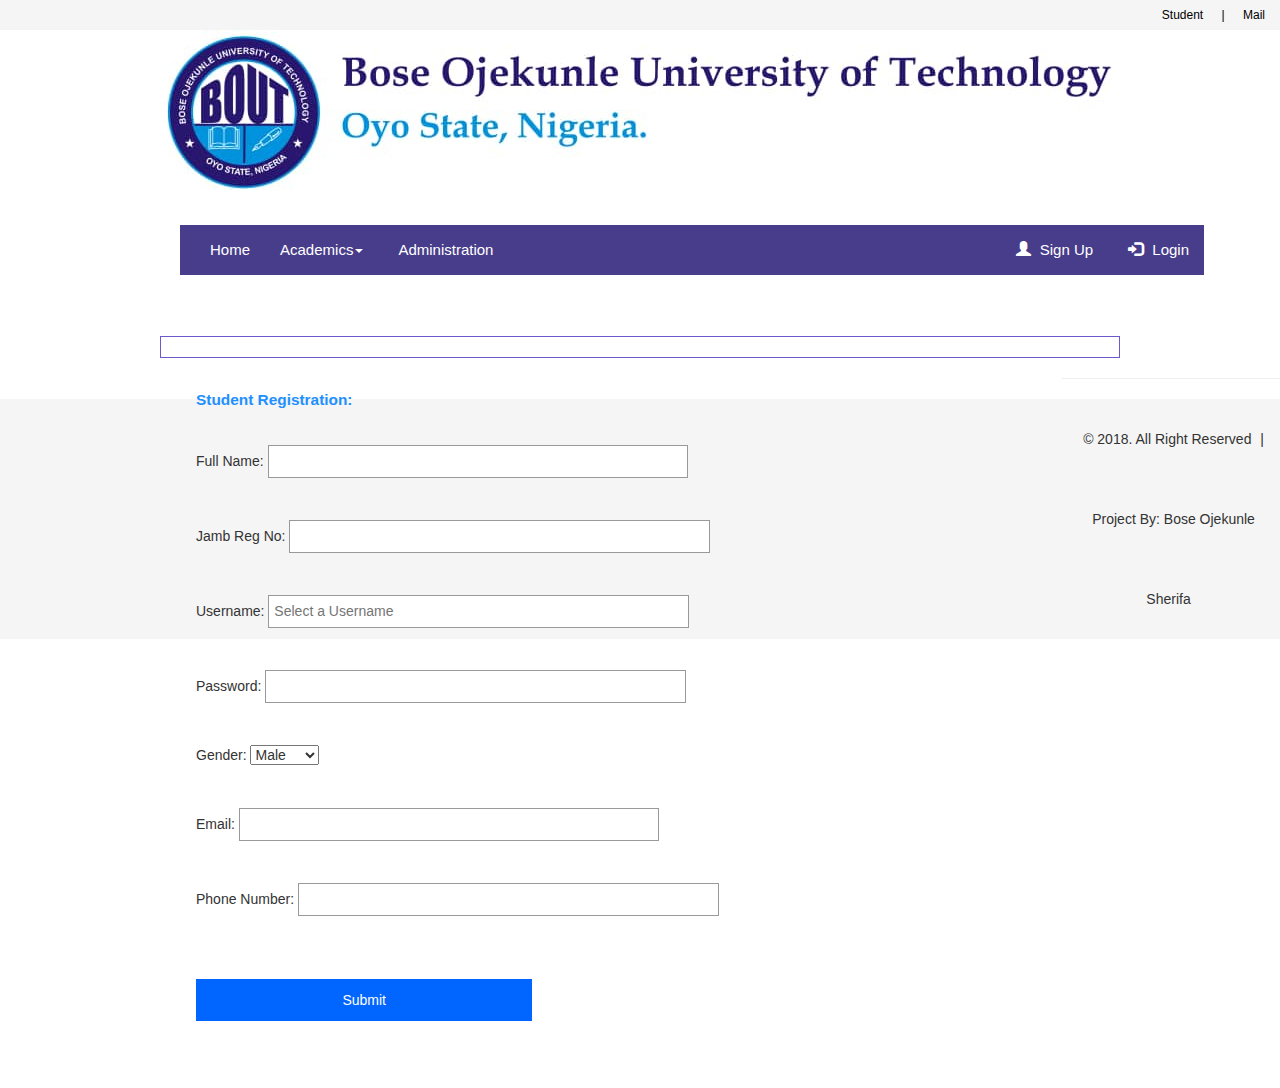
<file: signup.html>
<!DOCTYPE html>
<head>
  <title>Registration</title>
  <meta charset="utf-8">
  <meta name="viewport" content="width=device-width, initial-scale=1">
  <link rel="stylesheet" href="css/bootstrap.min.css"> 	
  <link rel="stylesheet" href="css/style.css">	
  <script src="js/jquery.min.js"></script>
  <script src="js/bootstrap.min.js"></script>	
  <script src="js/jquery-1.11.3.min.js"></script>
</head>

<body>
<div class="top"><a href="login.html"><span>Student</span></a> |  <a href="#"><span>Mail</span></a>  </div>
<div class="logo" align="center"><img src="img/logo.jpg" /></div>

<div class="navdrop">
  <div class="container-fluid">
    <ul class="nav navbar-nav">
      <li class="active"><a href="index.html">Home</a></li>
      <li class="dropdown"><a class="dropdown-toggle" data-toggle="dropdown" href="#">Academics<span class="caret"></span></a>
        <ul class="dropdown-menu">
          <li><a href="academics.html">Undergraduate</a></li>
          <li><a href="#">Postgraduate</a></li>
          <li><a href="#">Distance Learning</a></li>
        </ul>
      </li>
      <li><a href="administration.html">Administration</a></li>
    </ul>
    <ul class="nav navbar-nav navbar-right">
      <li><a href="signup.html"><span class="glyphicon glyphicon-user"></span> Sign Up</a></li>
      <li><a href="login.html"><span class="glyphicon glyphicon-log-in"></span> Login</a></li>
    </ul>
  </div>
</div>
</br>

<div class="wide-bar2">
<div class="signup">
<h1 style="color:dodgerblue;">Student Registration:</h1>
<br/>
<form method="post" action="admission.html">
<lable>Full Name:</lable>
<input type="text" class="wrap" name="fullname" required="required"/>
<br/><br/><br/>
<lable>Jamb Reg No:</lable>
<input type="text" class="wrap" name="regno" required="required"/>
<br/><br/><br/>
<lable>Username:</lable>
<input type="text" class="wrap" name="username" required="required" placeholder="Select a Username" />
<br/><br/><br/>
<lable>Password:</lable>
<input name="username" class="wrap" type="password" required="required" />
<br/><br/><br/>
<lable>Gender:</lable>
<select name="Gender">
    <option value="">Male</option>
    <option value="">Female</option>
  </select>
<br><br><br>
<lable>Email:</lable>
<input type="text" class="wrap" name="email" required="required"/>
<br/><br/><br/>
<lable>Phone Number:</lable>
<input type="number" class="wrap" name="phoneno" required="required" maxlength="11" />
<br/><br/><br/><br>


<button type="submit" value="submit">Submit</button>
<br/><br/>
<a href="forget.html">forget Password/ cant acces my Page</a>
</form>
</div>
</div>


<div>
<hr/>

<footer align="center"><div><span>&copy; 2018. All Right Reserved</span> | <span>Project By: Bose Ojekunle Sherifa</span></div></footer>
</body>
</html>
</file>
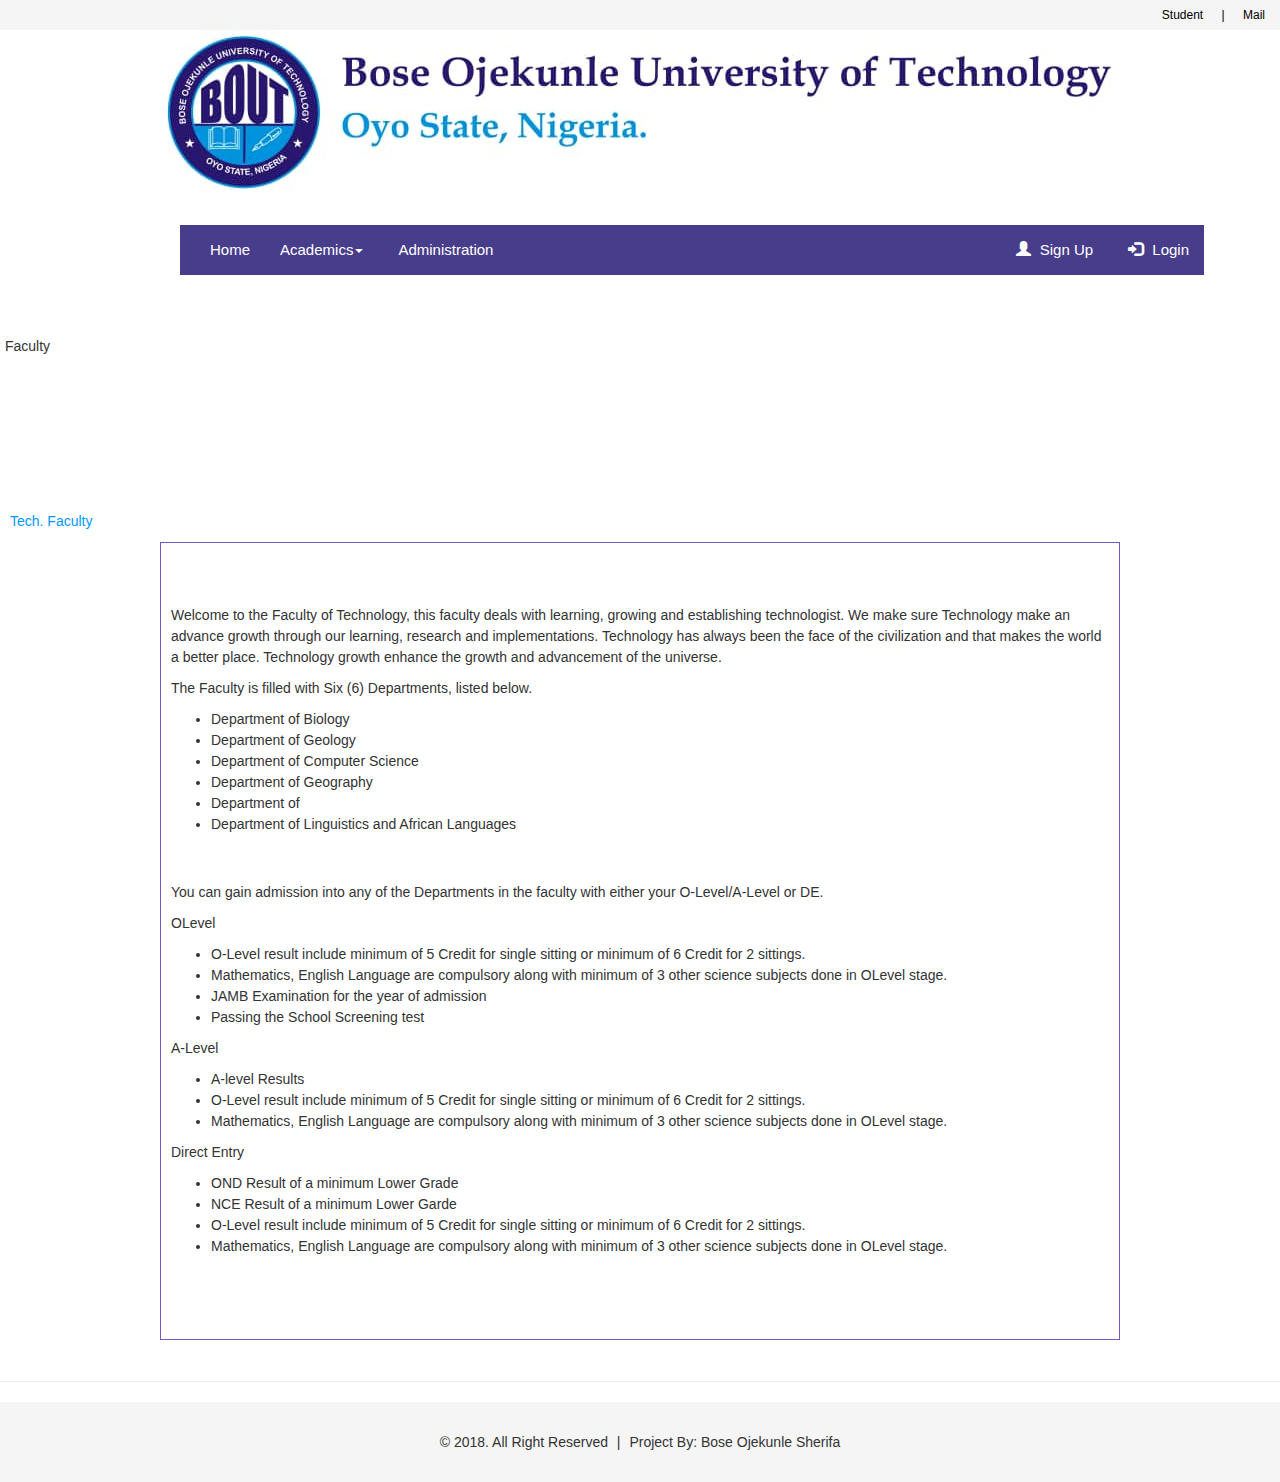
<file: technology.html>
<!DOCTYPE html PUBLIC "-//W3C//DTD XHTML 1.0 Transitional//EN" "http://www.w3.org/TR/xhtml1/DTD/xhtml1-transitional.dtd">
<html xmlns="http://www.w3.org/1999/xhtml">
<head>
<meta http-equiv="Content-Type" content="text/html; charset=utf-8" />
<title>Technology Faculty - Academics | Ajisegiri University</title>
<link rel="stylesheet" href="css/bootstrap.min.css">  
  <link rel="stylesheet" href="css/style.css">  
  <script src="js/jquery.min.js"></script>
  <script src="js/bootstrap.min.js"></script> 
  <script src="js/jquery-1.11.3.min.js"></script>
</head>

<body>
<div class="top"><a href="login.html"><span>Student</span></a> |  <a href="#"><span>Mail</span></a>  </div>
<div class="logo" align="center"><img src="img/logo.jpg" /></div>

<div class="navdrop">
  <div class="container-fluid">
    <ul class="nav navbar-nav">
      <li class="active"><a href="index.html">Home</a></li>
      <li class="dropdown"><a class="dropdown-toggle" data-toggle="dropdown" href="#">Academics<span class="caret"></span></a>
        <ul class="dropdown-menu">
          <li><a href="academics.html">Undergraduate</a></li>
          <li><a href="#">Postgraduate</a></li>
          <li><a href="#">Distance Learning</a></li>
        </ul>
      </li>
      <li><a href="administration.html">Administration</a></li>
    </ul>
    <ul class="nav navbar-nav navbar-right">
      <li><a href="signup.html"><span class="glyphicon glyphicon-user"></span> Sign Up</a></li>
      <li><a href="login.html"><span class="glyphicon glyphicon-log-in"></span> Login</a></li>
    </ul>
  </div>
</div>
<div class="side-bar2">
<br/>
<span>Faculty</span><br/><br/>
<a href="art.html"><div class="list">Art Faculty</div></a>
<a href="education.html"><div class="list">Education Faculty</div></a>
<a href="science.html"><div class="list">Science Faculty</div></a>
<a href="technology.html"><div class="list active">Tech. Faculty</div></a>
</div>


<div class="wide-bar2">
<h1>Faculty of Technology</h1>
<p>Welcome to the Faculty of Technology, this faculty deals with  learning, growing and establishing technologist. We make sure Technology make an advance growth through our learning, research and implementations. Technology has always been the face of the civilization and that makes the world a better place. Technology growth enhance the growth and advancement of the universe.</p>
<p>The Faculty is filled with Six (6) Departments, listed below.</p>
<ul>
  <li>Department of Biology</li>
  <li>Department of Geology</li>
  <li>Department of Computer Science</li>
  <li>Department of Geography</li>
  <li>Department of </li>
  <li>Department of Linguistics and African Languages</li>
</ul>

<h2>Admission Requirement</h2>
<p>You can gain admission into any of the Departments in the faculty with either your O-Level/A-Level or DE.</p>
<p>OLevel</p>
<ul>
  <li>O-Level result include minimum of 5 Credit for single sitting or minimum of 6 Credit for 2 sittings.</li>
  <li>Mathematics, English Language are compulsory along with minimum of 3 other science subjects done in OLevel stage.</li>
  <li>JAMB Examination for the year of admission</li>
  <li>Passing the School Screening test</li>
  </ul>
<p>A-Level</p>
<ul>
  <li>A-level Results</li>
  <li>O-Level result include minimum of 5 Credit for single sitting or minimum of 6 Credit for 2 sittings.</li>
  <li>Mathematics, English Language are compulsory along with minimum of 3 other science subjects done in OLevel stage.</li>
  </ul>
<p>Direct Entry </p>
<ul>
  <li>OND Result of a minimum Lower Grade</li>
  <li>NCE Result of a minimum Lower Garde</li>
  <li>O-Level result include minimum of 5 Credit for single sitting or minimum of 6 Credit for 2 sittings.</li>
  <li>Mathematics, English Language are compulsory along with minimum of 3 other science subjects done in OLevel stage.</li>
  </ul>
<p>&nbsp;</p>
<p>&nbsp;</p>
</div>
</div>


<br/>
<hr/>

<footer align="center"><div><span>&copy; 2018. All Right Reserved</span> | <span>Project By: Bose Ojekunle Sherifa</span></div></footer>

</div>
</body>
</html>
</file>
<file: css/style.css>
@charset "utf-8";
/* CSS Document */

body {
	margin:0;
	padding:0;
	font: normal 14px/1.5em "Lucida Sans Unicode", "Lucida Grande", sans-serif;
	background-size:cover;
	color:#333;
}

.back {
	width:42%;
	margin:0 1% 0 1%;
	padding:10px;
	height:300px;
	display:inline-block;
	position:relative;
	border-left:#ccc solid 1px;
}
*   {
    box-sizing: border-box;
}

/* Create two equal columns that floats next to each other */

.column0 {
    float: left;
    width: 18%;
    height: 90px;
    padding: 10px;
    background: dodgerblue;
    margin-left:160px;
    text-align: center;
}

.column1 {
    float: left;
    width: 18%;
    height: auto;
    padding: 10px;
    background: dodgerblue;
    margin-left:160px;
    text-align: center;
}

.column2 {
    float: left;
    width: 18%;
    height: 90px;
    padding: 10px;
    background: dodgerblue;
    margin-left:50px;
    text-align: center;
}

.column3 {
    float: left;
    width: 18%;
    height: auto;
    padding: 10px;
    background: dodgerblue;
    margin-left:50px;
    text-align: center;
}



/* Clear floats after the columns */
.row:after {
    content: "";
    display: table;
    clear: both;
}
/* Style the buttons */
.btn {
    border: none;
    outline: none;
    padding: 12px 16px;
    background-color: #f1f1f1;
    cursor: pointer;
}

.btn:hover {
    background-color: #ddd;
}

.btn.active {
    background-color: #666;
    color: white;
}

h2 {
	border-bottom:#4682B4 solid 0px;
	font-size:1.1em;
	font-weight:bold;
	color:white;
}

a, .menu-list, a .menu-list, button, a .list {
	transition: all 1s ease;
	-moz-transition: all 1s ease;
	-o-transition: all 1s ease;
	-ms-transition: all 1s ease;
	-webkit-transition: all 1s ease;

	
}

a {
	color:white;
	text-decoration:none;
}

a:hover {
	color:#666;
	text-decoration:none;
}

span {
	margin:0 5px 0 5px;
}

h1 {
	font-size:1.1em;
	font-weight:bold;
	color:white;
	padding-bottom:5px;
}

h3 {
	font-size:1.1em;
	font-weight:bold;
	color:black;
	padding-bottom:5px;
}


.portal{margin:0 auto;
	width:30%;
	font-size:15px;
	color:white;
	margin-top:30px;
	margin-bottom:50px;
	background:dodgerblue;
	padding:10px;
}

.navdrop{margin:0 auto;
	width:80%;
	font-size:15px;
	color:white;
	margin-left: 180px;
	margin-top:30px;
	margin-bottom:40px;
	background:#483D8B;
	padding:0px;
}
.center {
	margin:0 auto;
	width:75%;
	margin-top:30px;
	margin-bottom:0px;
	background:lightgray;
	padding:10px;
}

.top {
	width:parent;
	background:#F5F5F5;
	line-height:30px;
	color:black;
	text-align:right;
	font-size:12px;
}

.top a span {
	color:black;
	margin:0 15px 0px 15px;
}


.top a:hover span {
	text-decoration:underline;
}

.logo2{
	width:73%;
	background: rgba(255,255,255,1);
	margin:0 3% 0 3%;
	background:#D0F1FB;
	padding:5px;
	display:inline-block;
	position:relative;
}

.logo img {
	margin:0 auto;
	width:parent;
	max-height:230px;
}

.menu {
	margin:0 auto;
	width:80%;
	height:50px;
	background:#fff;
	padding:10px 10% 10px 10%;
}

.menu-list, a .menu-list  {
	float:left;
	width:20%;
	text-align:center;
	line-height:50px;
	background:slateblue;
	color:#fff;
}

.slide {
	width:80%;
	align: center;
	height:355px;
	margin:0 auto;
}

.slide-back  {
	width:auto;
	background:#F5F5F5;
}


.lay {
	width:100%;
	min-height:500px;
}

.side-bar {
	width:245px;
	float:right;
	margin:90px;
	height:auto;
	border-right:slateblue solid 1px;
	border-top:slateblue solid 1px;
	border-bottom:slateblue solid 1px;
	background:#fff;
	padding:10px;
	
}
.wrap  	  {
	 width:50%;

}
	
.wide-bar {
	width:68.5%;
	height:auto;
	margin:90px;
	border-right:slateblue solid 1px;
	border-top:slateblue solid 1px;
	border-left:slateblue solid 1px;
	border-bottom:slateblue solid 1px;
	padding:10px;
	background:#fff;
}

.wide-bar2 {
	width:75%;
	height:auto;
	margin:auto;
	border-right:slateblue solid 1px;
	border-top:slateblue solid 1px;
	border-left:slateblue solid 1px;
	border-bottom:slateblue solid 1px;
	padding:10px;
	background:#fff;
}

.wide-bar2 
	height: 800px;
	width:75%;
	padding-left:280px;
	background:#fff;
	padding-top:10px;
}

.side-bar2 {
	width:250px;
	float:left;
	min-height:400px;
	background:#09F;
}

a .list {
	width:95%;
	padding-left:10px;
	line-height:40px;
	color:#fff;
	border-bottom:#fff solid 1px;
	
}

a:hover .list:hover {
	background:#666 ;
	color:	#fff;
}

a .list.active {
	background:#fff;
	color:#09f;
}
	
.signup  {
	width:95%;
	padding:25px;
	display:inline-block;
	position:relative;
	float: left;
}

.VC {
	width:100%;
	height:300px;
}
.tiles {
	width:40%;
	margin:0 3% 0 3%;
	background:#D0F1FB;
	padding:5px;
	height:300px;
	display:inline-block;
	position:relative;
}

.tiles2 {
	width:42%;
	margin:0 1% 0 1%;
	padding:10px;
	height:300px;
	display:inline-block;
	position:relative;
	border-left:#ccc solid 1px;
}

.login  {
	width:90%;
	margin:5px;
	padding:50px;
	display:inline-block;
	position:relative;
}

.right {
	align:right;
    	border: 3px solid #73AD21;
   	padding: 10px;
}

input {
	width:100%;
	border:1px solid #999;
	padding:5px;
}

button {
	width:40%;
	line-height:40px;
	color:#fff;
	background:#06f;
	border:none;
	cursor:pointer;
	
}

button:hover {
	background:#999;
}

footer {
	width:100%;
	margin-top:10px;
	line-height:80px;
	background: #F5F5F5;
}

/*======================= the slide =====================*/

#slides {
      display: none;
	  z-index:120000;
    }

    #slides .slidesjs-navigation {
      margin-top:5px;
    }

    a.slidesjs-next,
    a.slidesjs-previous,
    a.slidesjs-play,
    a.slidesjs-stop {
      background-image: url(../img/btns-next-prev.png);
      background-repeat: no-repeat;
      display:block;
      width:12px;
      height:18px;
      overflow: hidden;
      text-indent: -9999px;
      float: left;
      margin-right:5px;
	  z-index:120000;
    }

    a.slidesjs-next {
      margin-right:10px;
      background-position: -12px 0;
    }

    a:hover.slidesjs-next {
      background-position: -12px -18px;
    }

    a.slidesjs-previous {
      background-position: 0 0;
    }

    a:hover.slidesjs-previous {
      background-position: 0 -18px;
    }

    a.slidesjs-play {
      width:15px;
      background-position: -25px 0;
    }

    a:hover.slidesjs-play {
      background-position: -25px -18px;
    }

    a.slidesjs-stop {
      width:18px;
      background-position: -41px 0;
    }

    a:hover.slidesjs-stop {
      background-position: -41px -18px;
    }

    .slidesjs-pagination {
      margin: 7px 0 0;
      float: right;
      list-style: none;
    }

    .slidesjs-pagination li {
      float: left;
      margin: 0 1px;
    }

    .slidesjs-pagination li a {
      display: block;
      width: 13px;
      height: 0;
      padding-top: 13px;
      background-image: url(../img/pagination.png);
      background-position: 0 0;
      float: left;
      overflow: hidden;
    }

    .slidesjs-pagination li a.active,
    .slidesjs-pagination li a:hover.active {
      background-position: 0 -13px
    }

    .slidesjs-pagination li a:hover {
      background-position: 0 -26px
    }

    #slides a:link,
    #slides a:visited {
      color: #333
    }

    #slides a:hover,
    #slides a:active {
      color: #9e2020
    }
    #slides {
      display: none
    }

    .container {
      margin: 0 auto
    }


@media (max-width: 979px) and (min-width: 768px)
.row-fluid .span3 {
    width: 25%;
}
@media (max-width: 979px) and (min-width: 768px)
.row-fluid [class*="span"] {
    display: block;
    width: 100%;
    box-sizing: border-box;
    float: left;
    margin-left: 0;
    padding: 0 15px;
}
</file>
